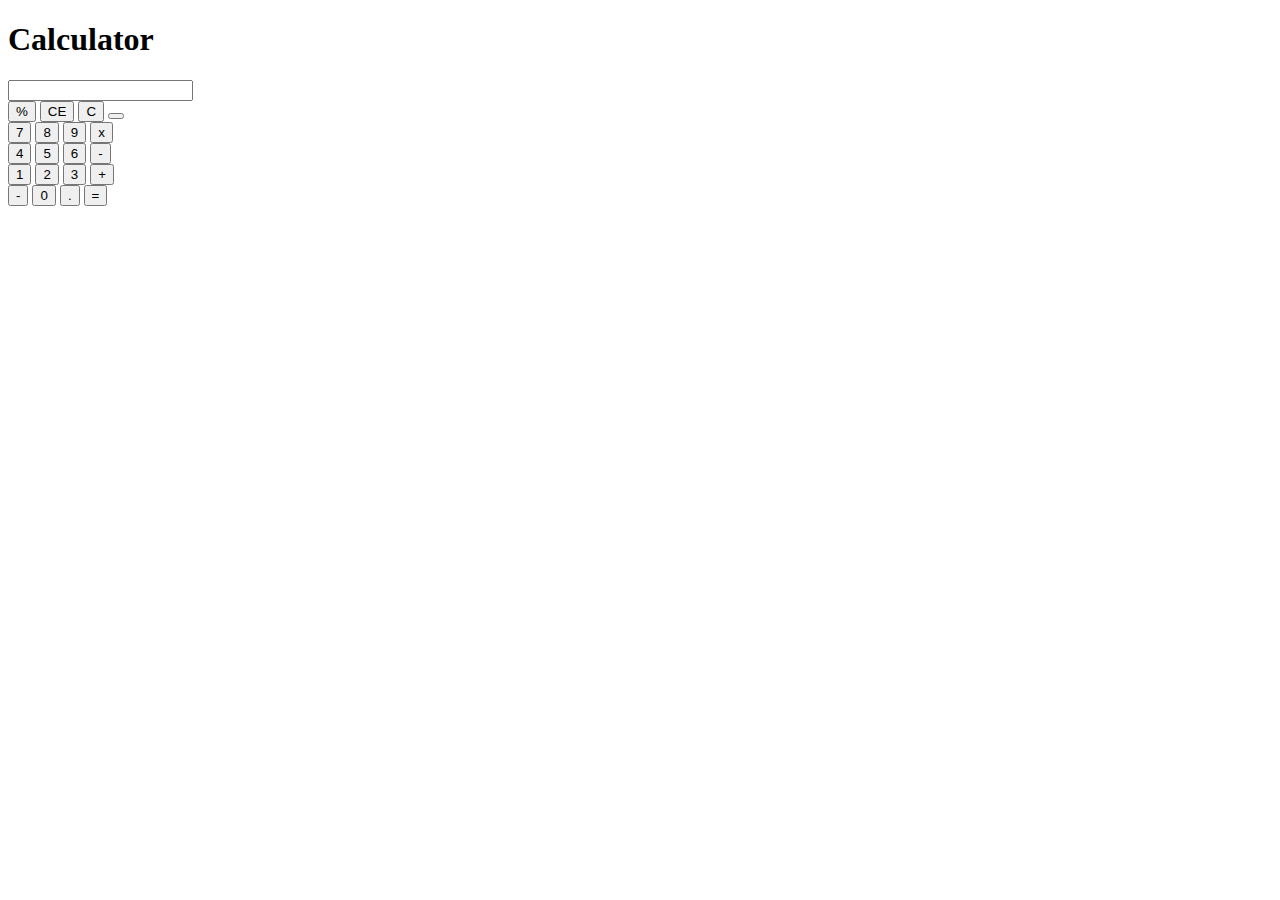
<file: Calculator/index.html>
<!DOCTYPE html>
<html lang="en">
<head>
    <meta charset="UTF-8">
    <meta http-equiv="X-UA-Compatible" content="IE=edge">
    <meta name="viewport" content="width=device-width, initial-scale=1.0">
    <title>Calculator</title>
</head>
<body>
    <h1>Calculator</h1>
    <div id="container">
        <div id="display">
            <input type="text" id="number" />
        </div>
        <div>
            <button name="">%</button>
            <button name="clear">CE</button>
            <button name="clear">C</button>
            <button name="backspace"></button>
        </div>
        <div>
            <button name="7">7</button>
            <button name="8">8</button>
            <button name="9">9</button>
            <button name="x">x</button>
        </div>
        <div>
            <button name="4">4</button>
            <button name="5">5</button>
            <button name="6">6</button>
            <button name="-">-</button>
        </div>
        <div>
            <button name="1">1</button>
            <button name="2">2</button>
            <button name="3">3</button>
            <button name="+">+</button>
        </div>
        <div>
            <button name="">-</button>
            <button name="0">0</button>
            <button name=".">.</button>
            <button name="=">=</button>
        </div>
    </div>

    <script src="https://ajax.aspnetcdn.com/ajax/jQuery/jquery-3.6.0.min.js"></script>
    <script src="scripts/index.js"></script>
</body>
</html>
</file>
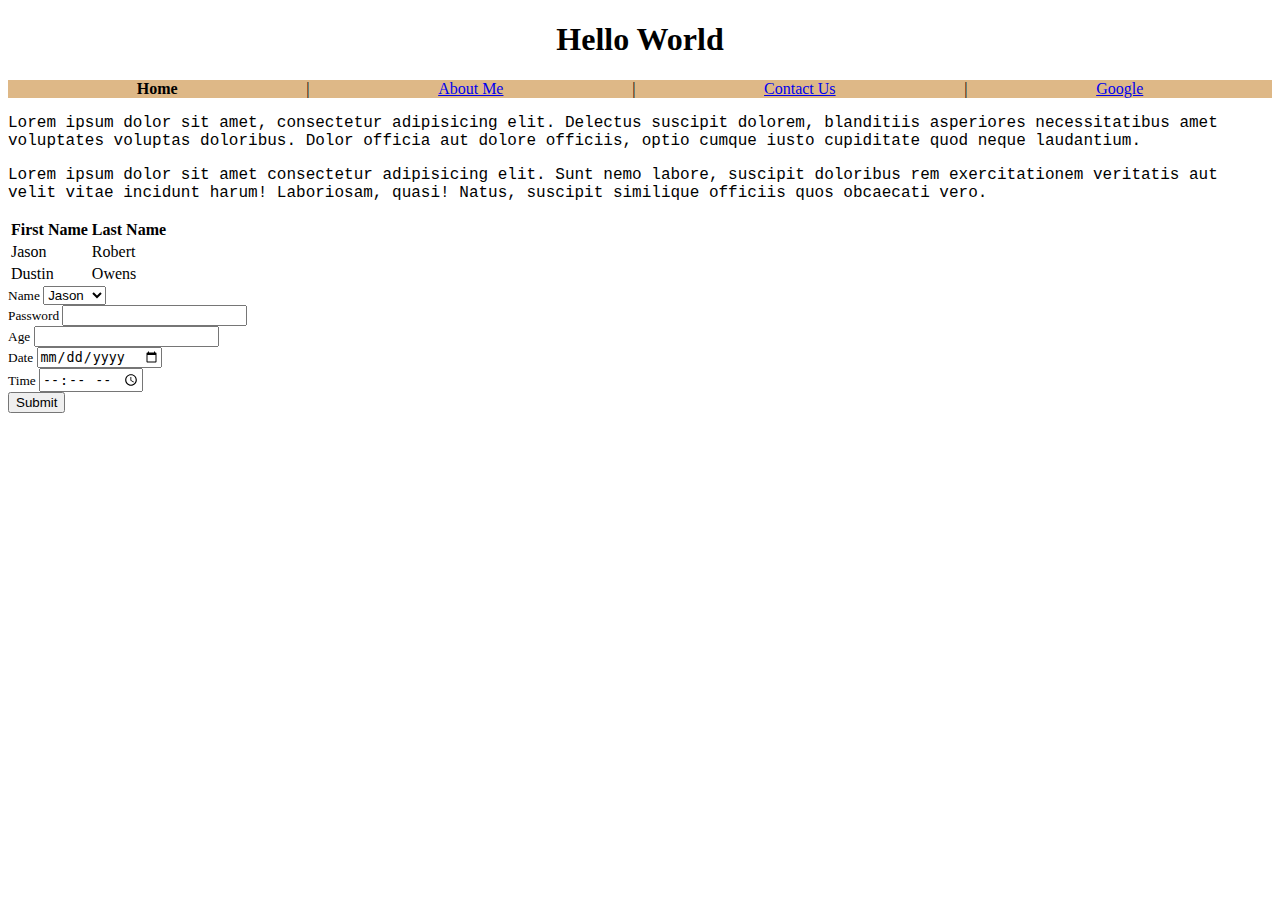
<file: Day17-Web/index.html>
<!DOCTYPE html>
<html lang="en">

<head>
    <meta charset="UTF-8">
    <meta http-equiv="X-UA-Compatible" content="IE=edge">
    <meta name="viewport" content="width=device-width, initial-scale=1.0">
    <title>Day 17</title>
    <link rel="stylesheet" href="css/styles.css">
</head>

<body>

    <header>
        <h1>Hello World </h1>
        <nav>
            <span class="emphasize">Home</span> | <a href="about.html">About Me</a> | <a href="contact.html">Contact Us</a> | <a href="https://google.com">Google</a>
        </nav>
    </header>
    
    <main>
        <div>
            <p>Lorem ipsum dolor sit amet, consectetur adipisicing elit. Delectus suscipit dolorem, blanditiis
                asperiores necessitatibus amet voluptates voluptas doloribus. Dolor officia aut dolore officiis, optio
                cumque iusto cupiditate quod neque laudantium.</p>
        </div>
        <div>
            <p>Lorem ipsum dolor sit amet consectetur adipisicing elit. Sunt nemo labore, suscipit doloribus rem
                exercitationem veritatis aut velit vitae incidunt harum! Laboriosam, quasi! Natus, suscipit similique
                officiis quos obcaecati vero.</p>
        </div>

        <div>
            <table>
                <tr>
                    <th>First Name</th>
                    <th>Last Name</th>
                </tr>
                <tr>
                    <td>Jason</td>
                    <td>Robert</td>
                </tr>
                <tr>
                    <td>Dustin</td>
                    <td>Owens</td>
                </tr>
            </table>
        </div>
    </main>

    <footer>
        <label for="jason">Name</label>
        <select name="jason" id="jason">
            <option value="Jason">Jason</option>
            <option value="Robert">Robert</option>
        </select>
        <div>
            <label for="password">Password</label>
            <input type="password" name="password" id="password">
            <span id="passwordError" class="error"></span>
        </div>
        <div>
            <label for="age">Age</label>
            <input type="number" id="age" />
            <span id="ageError" class="error"></span>
        </div>
        <div>
            <label for="date">Date</label>
            <input type="date" id="date">
        </div>
        <div>
            <label for="time">Time</label>
            <input type="time" id="time">
        </div>
        <div>
            <button id="submit" type="submit">Submit</button>
        </div>
    </footer>

    <script src="https://ajax.aspnetcdn.com/ajax/jQuery/jquery-3.6.0.min.js"></script>
    <script src="js/index.js"></script>
    <script src="js/index2.js"></script>
</body>
</html>
</file>
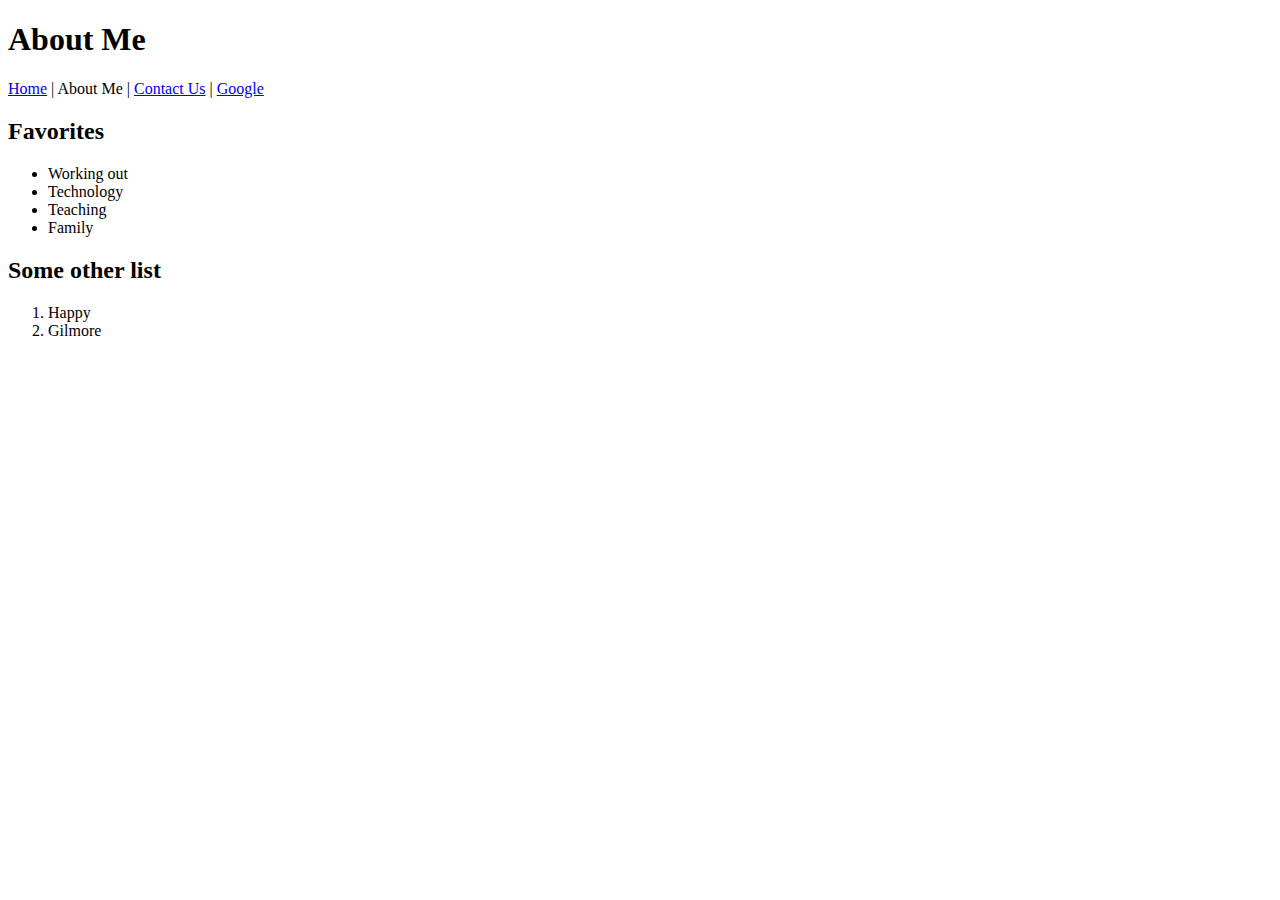
<file: Day17-Web/about.html>
<!DOCTYPE html>
<html lang="en">
<head>
    <meta charset="UTF-8">
    <meta http-equiv="X-UA-Compatible" content="IE=edge">
    <meta name="viewport" content="width=device-width, initial-scale=1.0">
    <title>About Me</title>
</head>
<body>
    <h1>About Me</h1>
    <a href="index.html">Home</a> | About Me | <a href="contact.html">Contact Us</a> | <a href="https://google.com">Google</a>
    <h2>Favorites</h2>
    <ul>
        <li>Working out</li>
        <li>Technology</li>
        <li>Teaching</li>
        <li>Family</li>
    </ul>
    <h2>Some other list</h2>
    <ol>
        <li>Happy</li>
        <li>Gilmore</li>
    </ol>
</body>
</html>
</file>
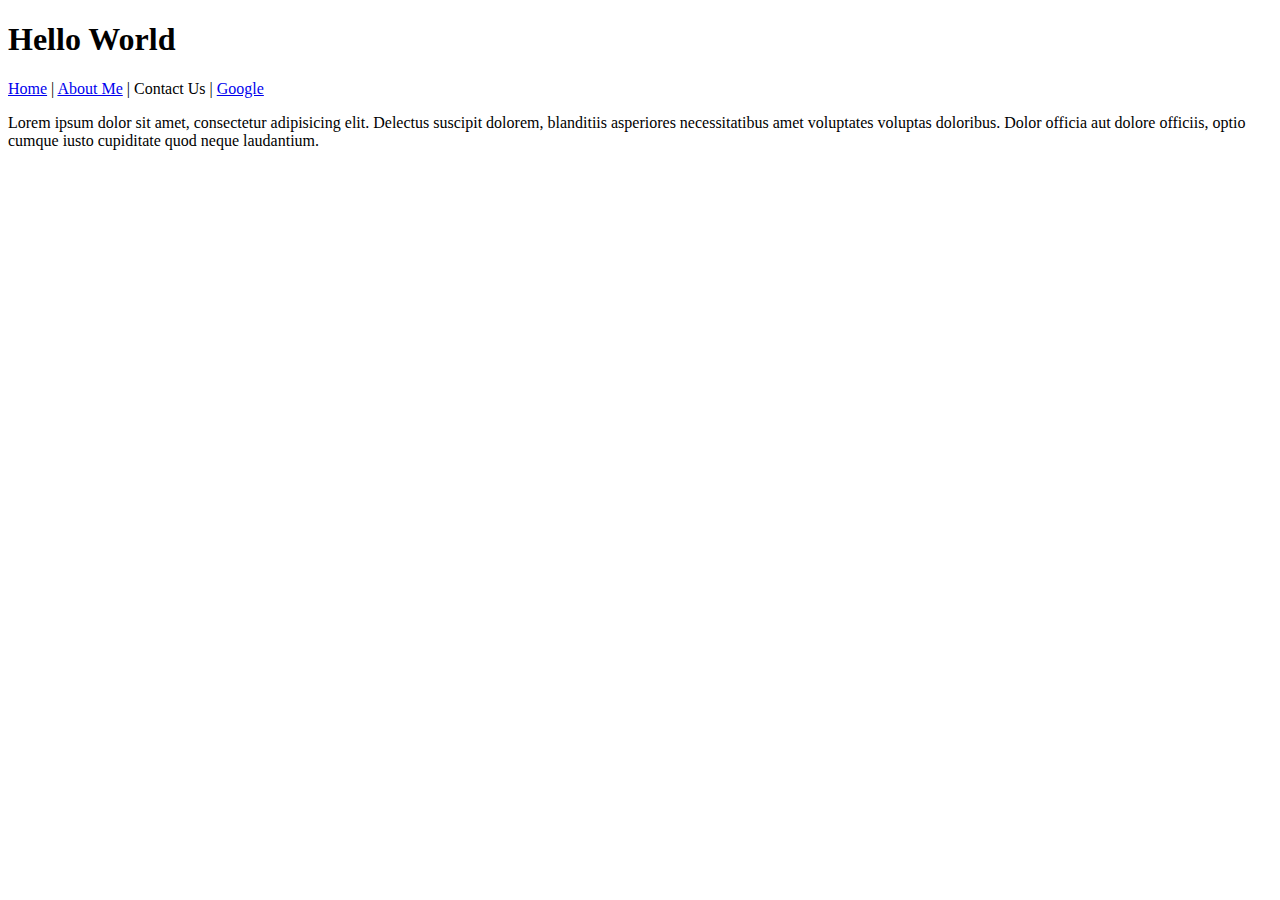
<file: Day17-Web/contact.html>
<!DOCTYPE html>
<html lang="en">
<head>
    <meta charset="UTF-8">
    <meta http-equiv="X-UA-Compatible" content="IE=edge">
    <meta name="viewport" content="width=device-width, initial-scale=1.0">
    <title>Contact Us</title>
</head>
<body>
    <header>
        <h1>Hello World </h1>
        <a href="index.html">Home</a> | <a href="about.html">About Me</a> | Contact Us | <a href="https://google.com">Google</a>
    </header>
    <main>
        <div>
            <p>Lorem ipsum dolor sit amet, consectetur adipisicing elit. Delectus suscipit dolorem, blanditiis
                asperiores necessitatibus amet voluptates voluptas doloribus. Dolor officia aut dolore officiis, optio
                cumque iusto cupiditate quod neque laudantium.</p>
        </div>
    </main>
    <footer>

    </footer>
</body>
</html>
</file>
<file: Day17-Web/css/styles.css>
h1, th {
    font-family: Cambria, Cochin, Georgia, Times, 'Times New Roman', serif;
    text-align: center;
}

p {
    font-family: 'Courier New', Courier, monospace;
}

.error {
    color: red;
    font-weight: bolder;
}

nav {
    background-color: burlywood;
    display: flex;
    flex-wrap: wrap;
    justify-content: space-evenly;
}

.emphasize {
    font-weight: bolder;
}

footer {
    font-size: smaller;
}
</file>
